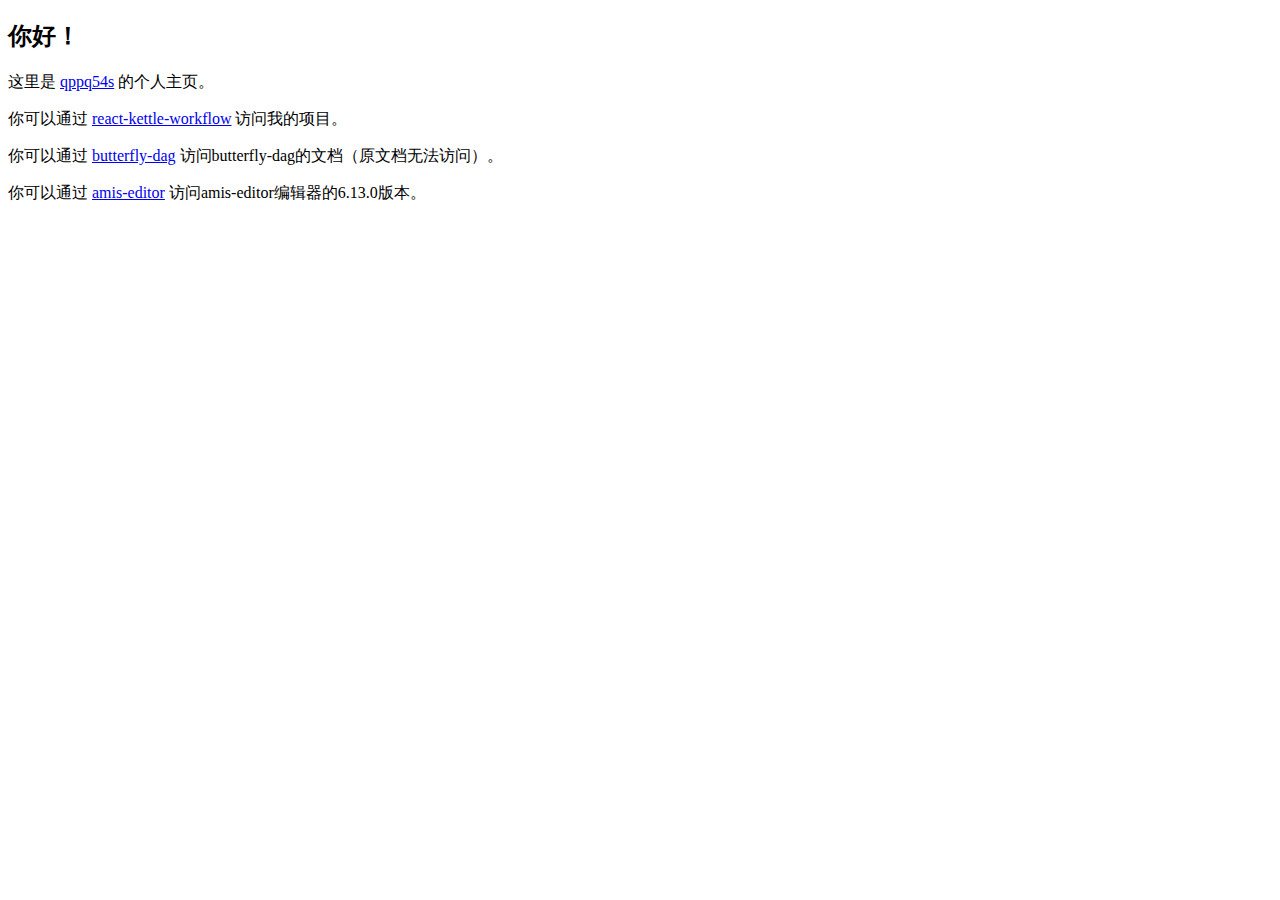
<file: index.html>
<!DOCTYPE html>
<html lang="">

<head>
  <meta charset="UTF-8">
  <meta name="viewport" content="width=device-width, initial-scale=1.0">
  <title>qppq54s.github.io</title>
</head>

<body>
  <h2>你好！</h2>
  <p>这里是 <a href="https://github.com/qppq54s">qppq54s</a> 的个人主页。</p>
  <p>你可以通过 <a href="https://qppq54s.github.io/workflow/">react-kettle-workflow</a> 访问我的项目。</p>
  <p>你可以通过 <a href="https://qppq54s.github.io/butterfly-dag/">butterfly-dag</a> 访问butterfly-dag的文档（原文档无法访问）。</p>
  <p>你可以通过 <a href="https://qppq54s.github.io/amis-editor/">amis-editor</a> 访问amis-editor编辑器的6.13.0版本。</p>
</body>

</html>
</file>
